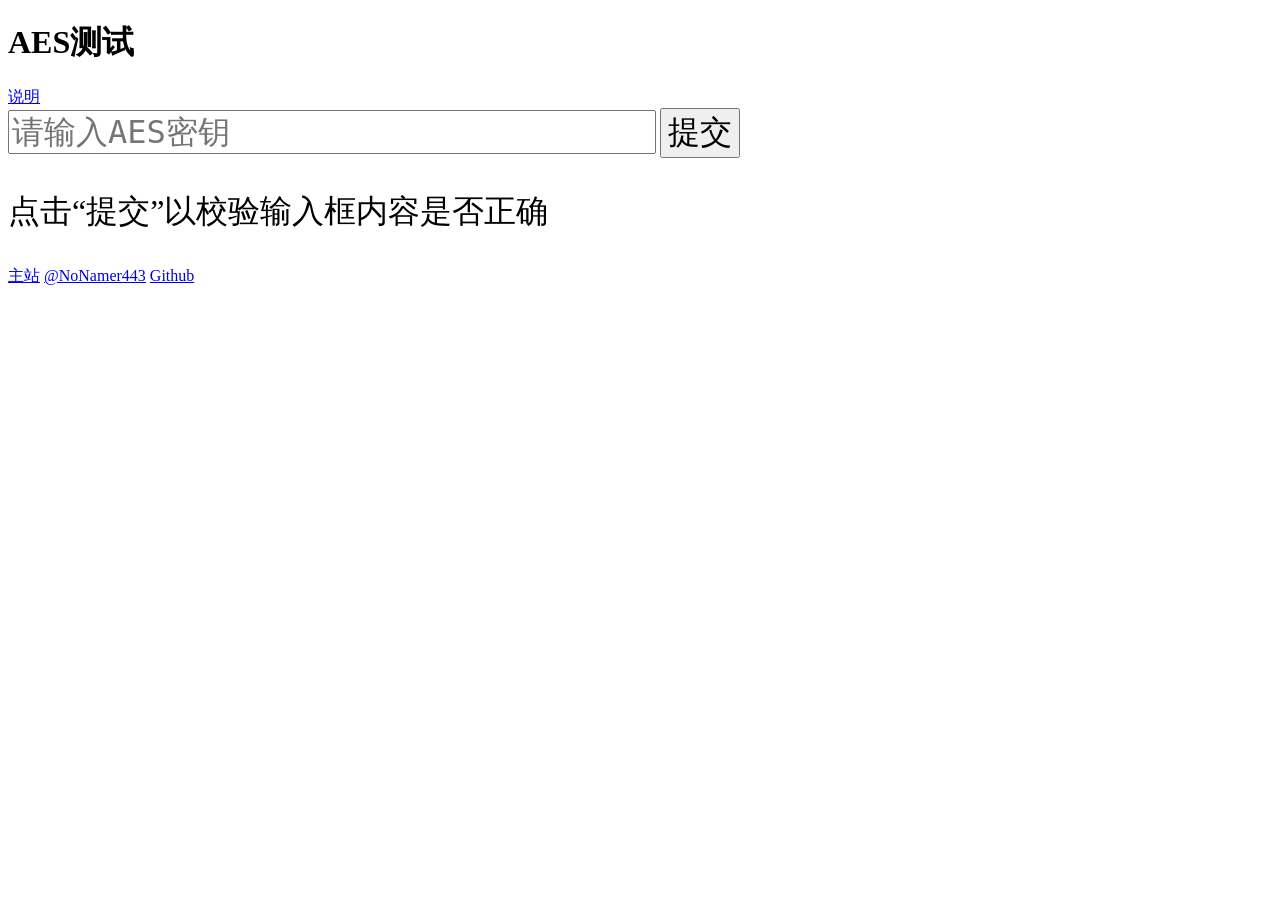
<file: index.html>
<!DOCTYPE html>
<html lang="zh-CN">
  <head>
    <meta charset="UTF-8">
    <meta http-equiv="Content-Security-Policy" content="object-src 'none'; default-src 'self'; base-uri 'self'; form-action 'self'; require-trusted-types-for 'script'; trusted-types 'none'; upgrade-insecure-requests;">
    <base target="_blank">
    <title>AES测试</title>
    <link rel="icon" href="/favicon.ico" media="(prefers-color-scheme: light)">
    <link rel="icon" href="/favicon-dark.ico" media="(prefers-color-scheme: dark)">
    <meta name="viewport" content="width=device-width, initial-scale=1.0">
    <link rel="stylesheet" href="/style.css">
    <link rel="stylesheet" href="style.css">
    <script defer src="main.js"></script>
  </head>
  <body>
    <header>
      <h1>AES测试</h1>
      <a href="instructions.html" target="_self">说明</a>
    </header>
    <main>
      <input type="text" id="key-input" placeholder="请输入AES密钥" class="center" maxlength="32">
      <button id="aes-btn" type="button" class="center">提交</button>
      <p id="result" class="center"><noscript>此页面依赖JS，请允许JS以正常体验网站</noscript></p>
    </main>
    <footer>
      <a href="/">主站</a>
      <a href="https://github.com/NoNamer443">@NoNamer443</a>
      <a href="https://github.com/NoNamer443/aes-test">Github</a>
    </footer>
  </body>
</html>
</file>
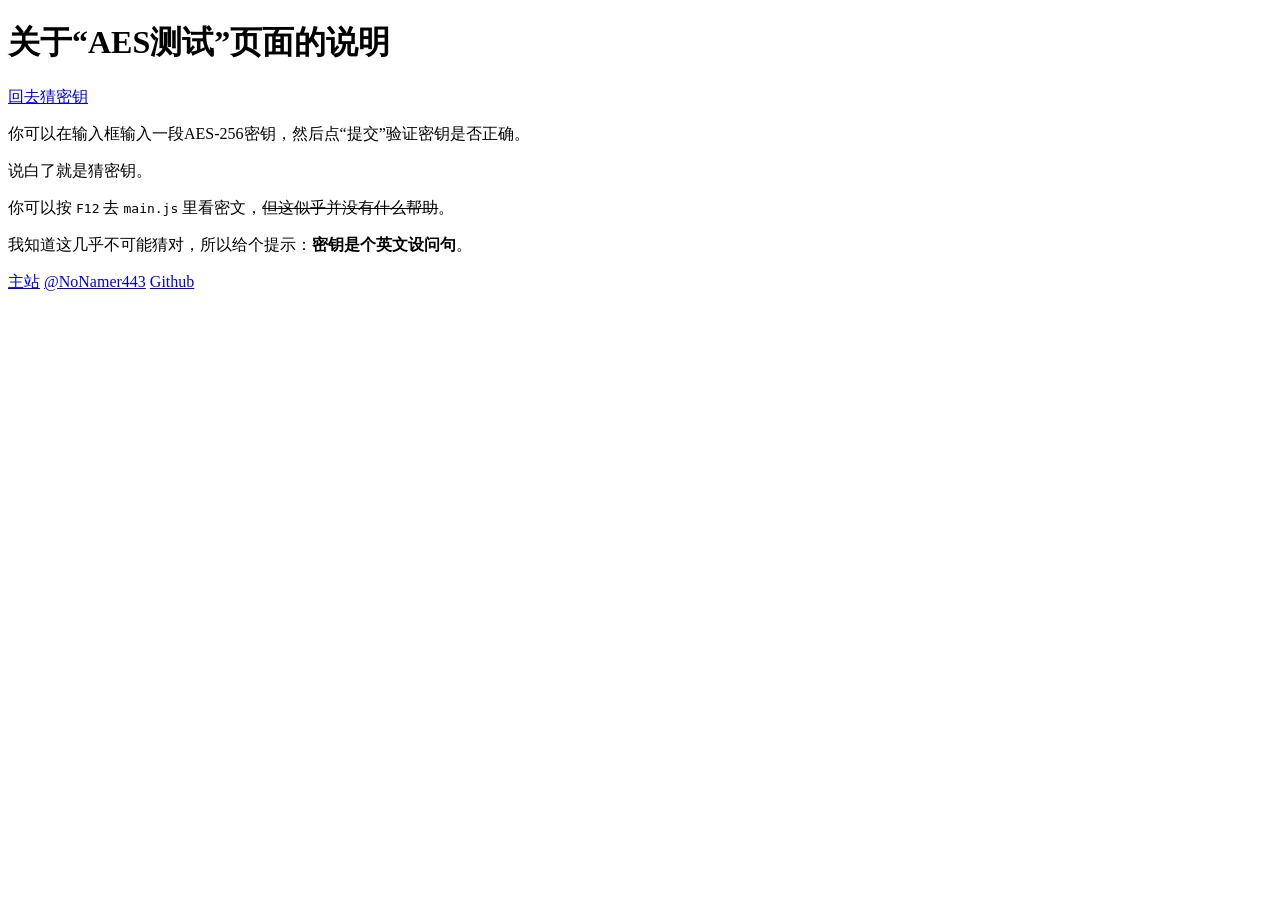
<file: instructions.html>
<!DOCTYPE html>
<html lang="zh-CN">
  <head>
    <meta charset="UTF-8">
    <meta http-equiv="Content-Security-Policy" content="object-src 'none'; default-src 'self'; base-uri 'self'; form-action 'self'; require-trusted-types-for 'script'; trusted-types 'none'; upgrade-insecure-requests;">
    <base target="_blank">
    <title>说明</title>
    <link rel="icon" href="/favicon.ico" media="(prefers-color-scheme: light)">
    <link rel="icon" href="/favicon-dark.ico" media="(prefers-color-scheme: dark)">
    <meta name="viewport" content="width=device-width, initial-scale=1.0">
    <link rel="stylesheet" href="/style.css">
  </head>
  <body>
    <header>
      <h1>关于“AES测试”页面的说明</h1>
      <a href="./" target="_self">回去猜密钥</a>
    </header>
    <main>
      <p>你可以在输入框输入一段AES-256密钥，然后点“提交”验证密钥是否正确。</p>
      <p>说白了就是猜密钥。</p>
      <p>你可以按 <kbd>F12</kbd> 去 <code>main.js</code> 里看密文，<s>但这似乎并没有什么帮助</s>。</p>
      <p>我知道这几乎不可能猜对，所以给个提示：<b>密钥是个英文设问句</b>。</p>
    </main>
    <footer>
      <a href="/">主站</a>
      <a href="https://github.com/NoNamer443">@NoNamer443</a>
      <a href="https://github.com/NoNamer443/aes-test">Github</a>
    </footer>
  </body>
</html>
</file>
<file: style.css>
#aes-btn,
#key-input,
#result {
    font-size: 2rem;
}
#key-input {
    width: 50vw;
    font-family: ui-monospace, "Consolas", "SF Mono", Menlo, Monaco, "Cascadia Mono", "Segoe UI Mono", "Roboto Mono", monospace;
}
</file>
